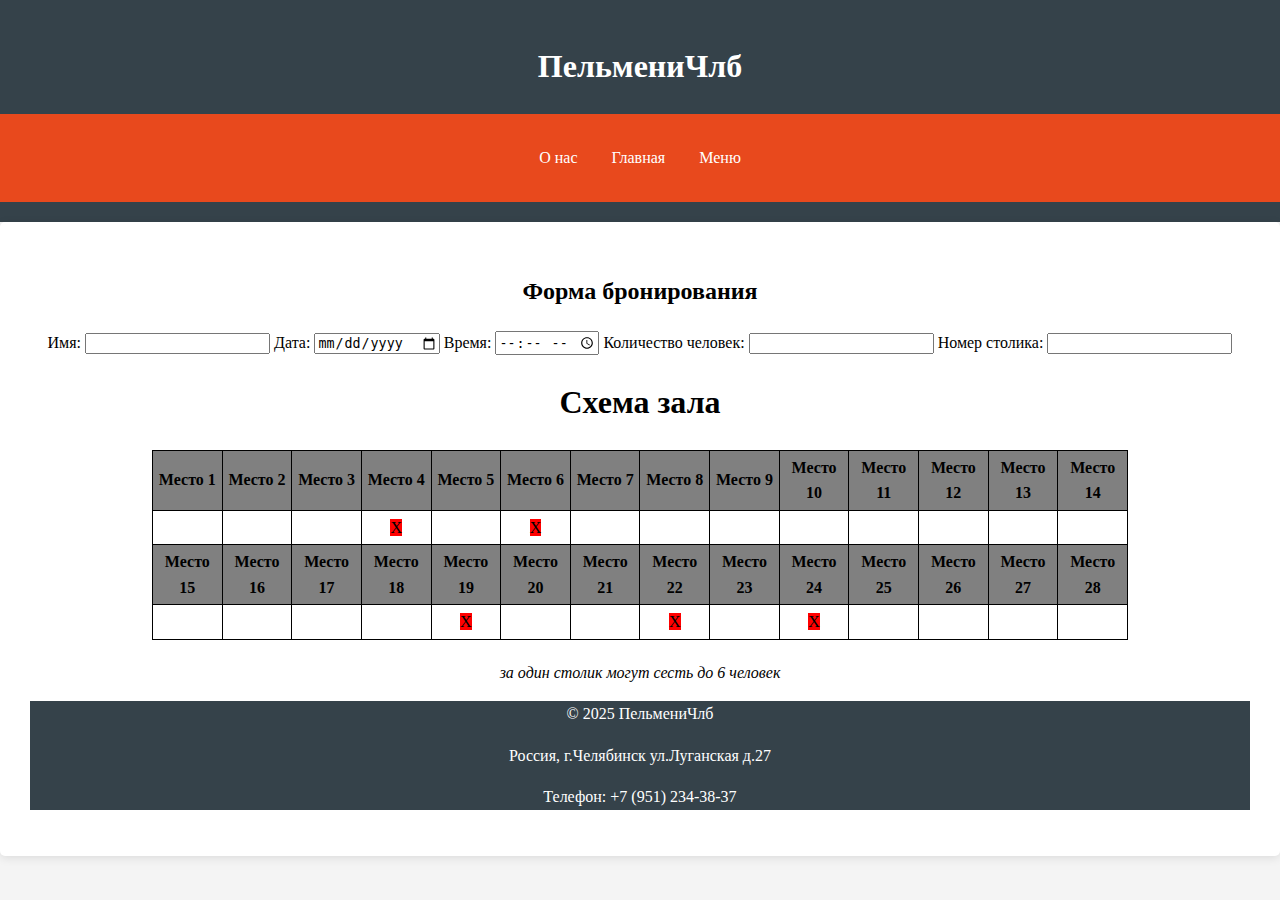
<file: brone.html>
<!DOCTYPE html>
<html lang="ru">
<head>
    <meta charset="UTF-8">
    <meta name="viewport" content="width=device-width, initial-scale=1.0">
    <title>ПельмениЧлб</title>
    <link rel="stylesheet" href="css.css">
</head>
<body>
    <header>
        <h1>ПельмениЧлб</h1>
        <nav>
            <ul>
                <li><a href="info.html">О нас</a></li>
                <li><a href="Index.html">Главная</a></li>
                <li><a href="menu.html">Меню</a></li>
            </ul>
        </nav>
    </header>
    
    
        
        <section id="reservation">
            <center><h2>Форма бронирования</h2>
            <form>
                <label for="name">Имя:</label>
                <input type="text" id="name" name="name" required>
                
                <label for="date">Дата:</label>
                <input type="date" id="date" name="date" required>
                
                <label for="time">Время:</label>
                <input type="time" id="time" name="time" required>
                
                <label for="people">Количество человек:</label>
                <input type="number" id="people" name="people" min="1" required>
				
				<label for="table">Номер столика:</label>
                <input type="number" id="table" name="table" min="1" required>
                  
                  
          <!DOCTYPE html>
<html>
<head>
<title>Схема зала</title>
<style>
table {
  width: 80%;
  border-collapse: collapse;
  margin: 20px auto; /* Центрирование таблицы */
}

th, td {
  border: 1px solid black;
  padding: 4px;
  text-align: center;
}

th {
  background-color: gray ; /* Цвет заголовков столбцов */
}

.occupied {
  background-color: red; /* Цвет занятых мест */
}
</style>
</head>
<body>

<h1>Схема зала</h1>

<table>
  <tr>
    <th>Место 1</th>
    <th>Место 2</th>
    <th>Место 3</th>
    <th>Место 4</th>
    <th>Место 5</th>
    <th>Место 6</th>
    <th>Место 7</th>
    <th>Место 8</th>
    <th>Место 9</th>
    <th>Место 10</th>
    <th>Место 11</th>
    <th>Место 12</th>
	<th>Место 13</th>
    <th>Место 14</th>
  </tr>
  <tr>
    <td></td>
    <td></td>
    <td></td>
    <td><span class="occupied">X</span></td>
    <td></td>
    <td><span class="occupied">X</span></td>
    <td></td>
	 <td></td>
    <td></td> 
	<td></td>
    <td></td>
	 <td></td>
    <td></td>
	 <td></td>
  </tr>
   <tr>
    <th>Место 15</th>
    <th>Место 16</th>
    <th>Место 17</th>
    <th>Место 18</th>
    <th>Место 19</th>
    <th>Место 20</th>
    <th>Место 21</th>
    <th>Место 22</th>
    <th>Место 23</th>
    <th>Место 24</th>
    <th>Место 25</th>
    <th>Место 26</th>
	<th>Место 27</th>
    <th>Место 28</th>
  </tr>
  <tr>
    <td></td>
    <td></td>
    <td></td>
    <td><span 
    <td></td>
    <td><span  class="occupied">X</span></td>
    <td></td>
	 <td></td>
    <td><span class="occupied">X</span></td>
    <td></td>
    <td><span class="occupied">X</span></td>
	 <td></td>
    <td></td>  
	 <td></td>
	 <td></td>
  <tr>
    
	
  </tr>
</table>
 
 <p style="text-align: center;"><i>за один столик могут сесть до 6 человек</i></p>

</body>
</html>

		
			
     <footer>
        <p>© 2025 ПельмениЧлб</p>
		<p>Россия, г.Челябинск ул.Луганская  д.27<p>
		<p>Телефон: +7 (951) 234-38-37<p>
    </footer>
</body>
</html>
</file>
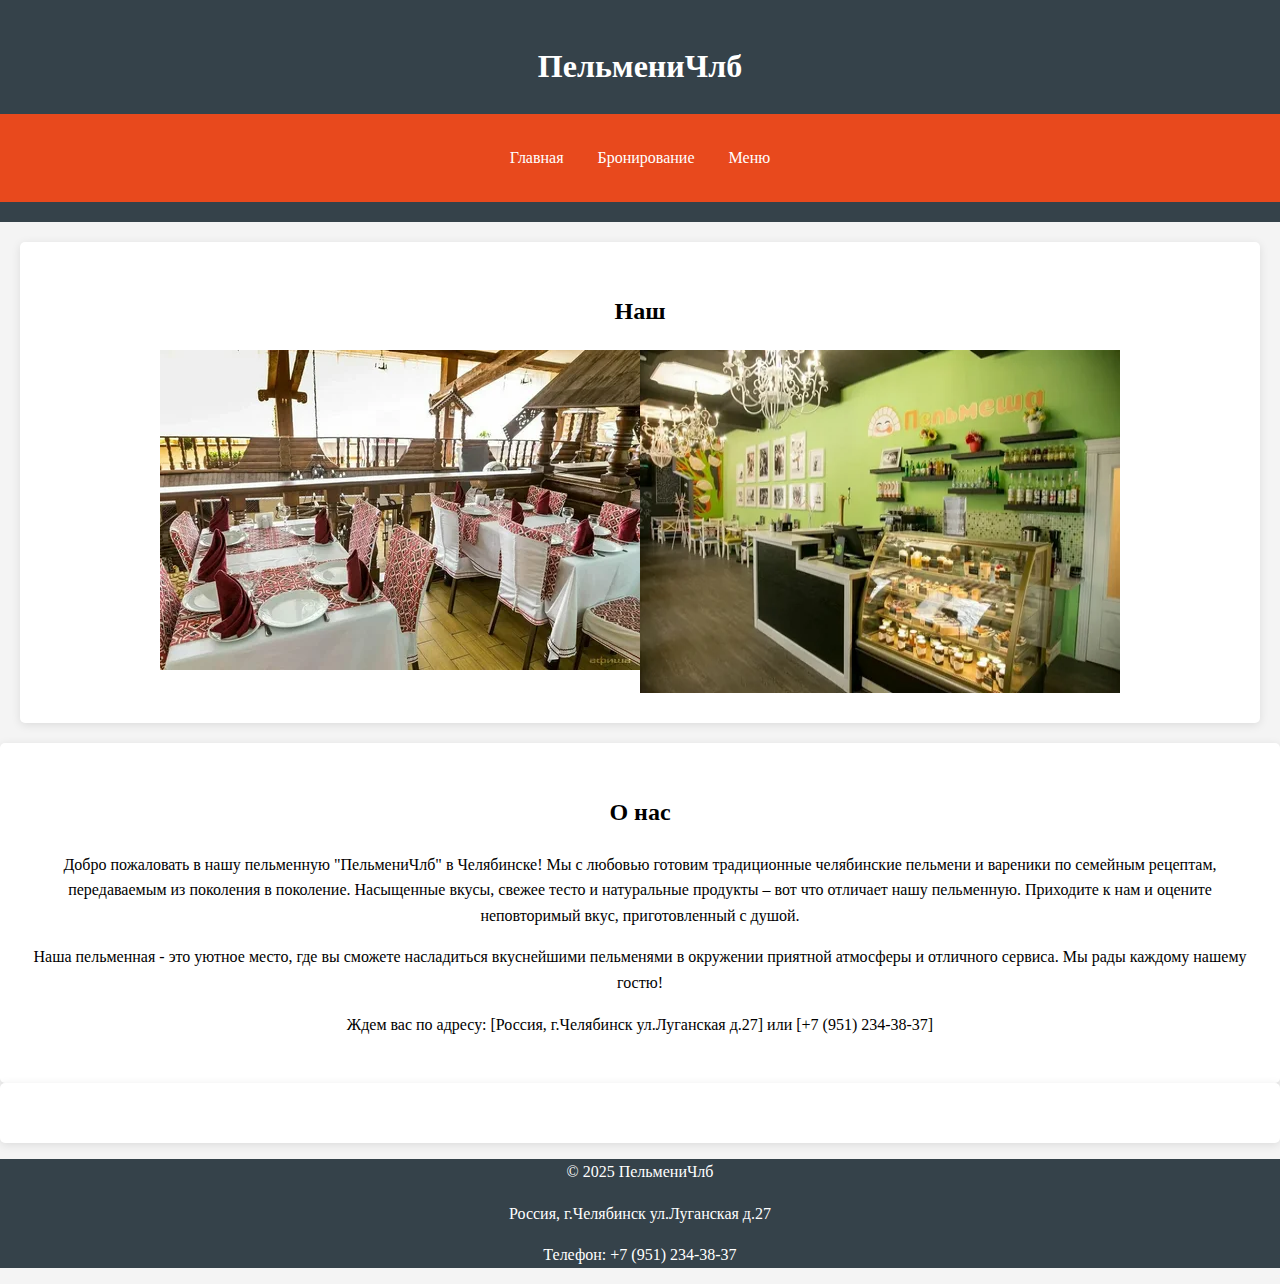
<file: info.html>
<!DOCTYPE html>
<html lang="ru">
<head>
    <meta charset="UTF-8">
    <meta name="viewport" content="width=device-width, initial-scale=1.0">
    <title>ПельмениЧлб</title>
    <link rel="stylesheet" href="css.css">
</head>
<body>
    <header>
        <h1>ПельмениЧлб</h1>
        <nav>
            <ul>
                <li><a href="index.html">Главная</a></li>
                <li><a href="brone.html">Бронирование</a></li>
                <li><a href="menu.html">Меню</a></li>
            </ul>
        </nav>
    </header>
    
    <main>
    <section id="gallery">
        <center><h2>Наш</h2></center>
        <div class="dish-container">
            <div class="CHLB">
                <img src="CHLB1.jpeg">
                <p></p>
            </div

            <div class="CHLB">
                <img src="CHLB2.jpeg">
                <p></p>
            </div          
			
    </section>
</main>
           
        
        
        
        <section id="about">
            <center><h2>О нас</h2></center>
            <center><p>Добро пожаловать в нашу пельменную "ПельмениЧлб" в Челябинске! Мы с любовью готовим традиционные челябинские пельмени и вареники по семейным рецептам, передаваемым из поколения в поколение. Насыщенные вкусы, свежее тесто и натуральные продукты – вот что отличает нашу пельменную. Приходите к нам и оцените неповторимый вкус, приготовленный с душой.</p>
    <p>Наша пельменная - это уютное место, где вы сможете насладиться вкуснейшими пельменями в окружении приятной атмосферы и отличного сервиса. Мы рады каждому нашему гостю!</p>
    <p>Ждем вас по адресу: [Россия, г.Челябинск ул.Луганская д.27] или [+7 (951) 234-38-37]</p>
  </div>
        </section></center>
        
        <section id="contact">
                
				
				
				
        </section>
    </main>

    <footer>
        <p>© 2025 ПельмениЧлб</p>
		<p>Россия, г.Челябинск ул.Луганская  д.27<p>
		<p>Телефон: +7 (951) 234-38-37<p>
    </footer>
</body>
</html>
</file>
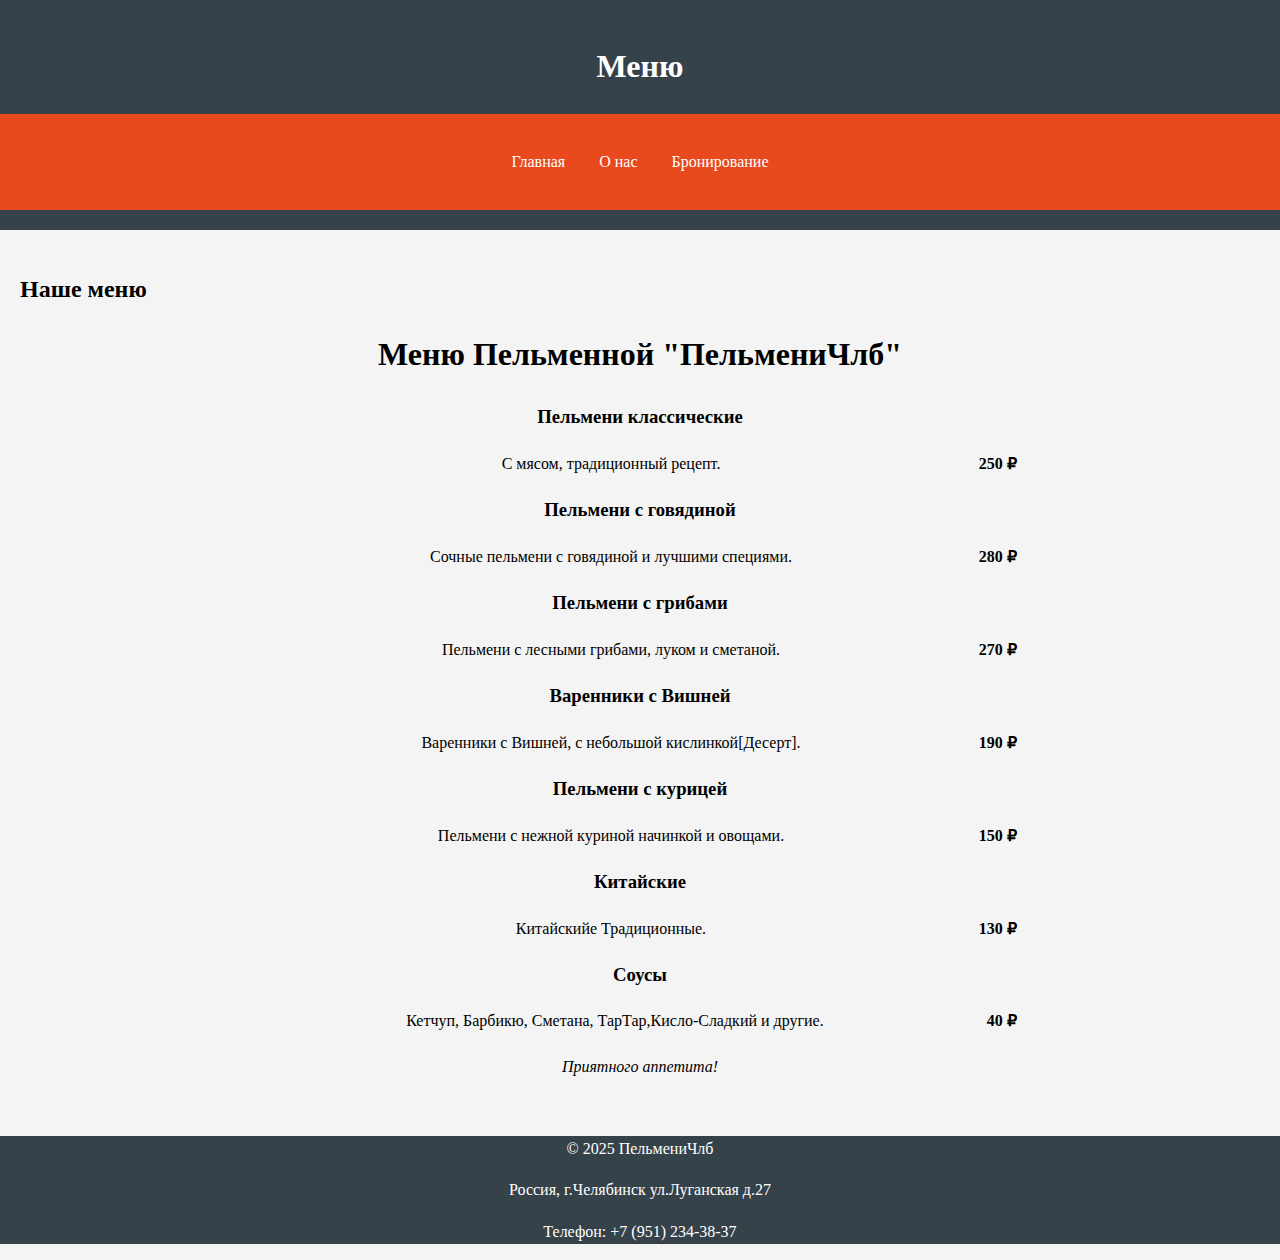
<file: menu.html>
<!DOCTYPE html>
<html lang="ru">
<head>
    <meta charset="UTF-8">
    <meta name="viewport" content="width=device-width, initial-scale=1.0">
    <title>Меню - ПельмениЧлб</title>
    <link rel="stylesheet" href="css.css">
</head>
<body>
    <header>
        <h1>Меню</h1>
        <nav>
            <ul>
                <li><a href="index.html">Главная</a></li>
                <li><a href="info.html">О нас</a></li>
                <li><a href="brone.html">Бронирование</a></li>
            </ul>
        </nav>
    </header>
    
    <main>
        <h2>Наше меню</h2>
        <ul>
            <!DOCTYPE html>
<html lang="ru">
<head>
<meta charset="UTF-8">
<meta name="viewport" content="width=device-width, initial-scale=1.0">
<center><title>Меню Пельменной</title>
<style></center>
body {
  font-family: sans-serif;
}
h1 {
  text-align: center;
}
ul {
  list-style-type: none;
  padding: 0;
  margin: 20px 0;
  text-align: center; /* Выравнивание по левому краю */
  width: 80%;
  margin-left: auto;
  margin-right: auto;

}
li {
  margin-bottom: 10px;
}
.price {
  float: right;
  margin-right: 20px;
  font-weight: bold;
}
.description {
  text-align: left;
}
</style>
</head>
<body>

<h1>Меню Пельменной "ПельмениЧлб"</h1>

<ul>
  <li>
    <h3>Пельмени классические</h3>
    <span class="description">С мясом, традиционный рецепт.</span>
    <span class="price">250 ₽</span>
  </li>
  <li>
    <h3>Пельмени с говядиной</h3>
    <span class="description">Сочные пельмени с говядиной и лучшими специями.</span>
    <span class="price">280 ₽</span>
  </li>
  <li>
    <h3>Пельмени с грибами</h3>
    <span class="description">Пельмени с лесными грибами, луком и сметаной.</span>
    <span class="price">270 ₽</span>
  </li>
  <li>
    <h3>Варенники с Вишней</h3>
    <span class="description">Варенники с Вишней, с небольшой кислинкой[Десерт].</span>
    <span class="price">190 ₽</span>
  </li>
  <li>
    <h3>Пельмени с курицей</h3>
    <span class="description">Пельмени с нежной куриной начинкой и овощами.</span>
    <span class="price">150 ₽</span>
  </li>
  <li>
    <h3>Китайские</h3>
    <span class="description">Китайскийе Традиционные.</span>
    <span class="price">130 ₽</span>
  </li>
 <li>
    <h3>Соусы</h3>
    <span class="description">Кетчуп, Барбикю, Сметана, ТарТар,Кисло-Сладкий и другие.</span>
    <span class="price">40 ₽</span>
  </li>
</ul>

<p style="text-align: center;"><i>Приятного аппетита!</i></p>

</body>
</html>

    </main>

    <footer>
        <p>


<footer>
        <p>© 2025 ПельмениЧлб</p>
		<p>Россия, г.Челябинск ул.Луганская  д.27<p>
		<p>Телефон: +7 (951) 234-38-37<p>
    </footer>
</body>
</html>
</file>
<file: css.css>
body {
    font-family: , sans-serif;
    line-height: 1.6;
    margin: 0;
    padding: 0;
    background-color: #f4f4f4;
}

header {
    background: #35424a;
    color: #ffffff;
    padding: 20px 0;
    text-align: center;
}

nav {
    background: #e8491d;
    padding: 15px 0;
}

nav ul {
    list-style: none;
    padding: 0;
}

nav ul li {
    display: inline;
    margin: 0 15px;
}

nav a {
    color: #ffffff;
    text-decoration: none;
}

main {
    padding: 20px;
}

section {
    background: #ffffff;
    padding: 30px;
    border-radius: 5px;
    box-shadow: 0 2px 10px rgba(0, 0, 0, 0.1);
	
}

footer {
    text-align: center;
    padding: 30px 110;
    background: #35424a;
    color: #ffffff;
}
.dish-container {
    display: flex;
    justify-content: center; /* Выравнивание по центру */
    flex-wrap: wrap; /* Позволяет элементам обтекать по размеру контейнера */
}

.dish {
    margin: 20px; /* Отступы между блюдами */
    text-align: center; /* Центрирование текста */
}

.dish img {
    max-width: 100%; /* Обеспечивает адаптивный размер изображений */
    height: auto; /* Сохранение пропорций изображения */
}
</file>
